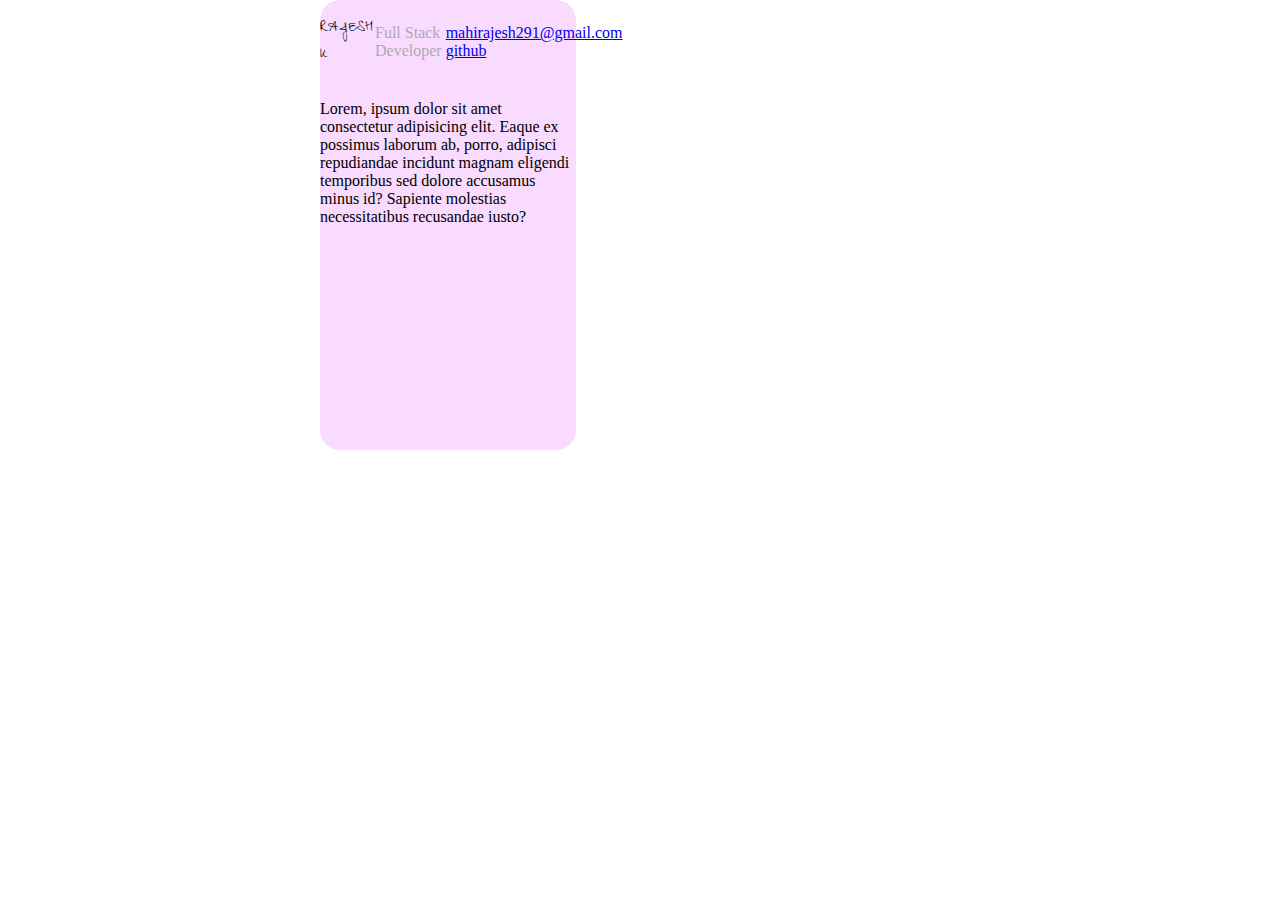
<file: mern_resume/index.html>
<!DOCTYPE html>
<html lang="en">
<head>
    <meta charset="UTF-8">
    <meta name="viewport" content="width=device-width, initial-scale=1.0">
    <title>RAJESH K</title>
    <link rel="stylesheet" href="assets/css/style.css">
</head>
<!--Google fonts-->
<link rel="preconnect" href="https://fonts.googleapis.com">
<link rel="preconnect" href="https://fonts.gstatic.com" crossorigin>
<link href="https://fonts.googleapis.com/css2?family=Zeyada&display=swap" rel="stylesheet"> 

<body>
    <section class="main-section"  >
        <!--Header Section-->
        <header>
            <p id="primary-name">RAJESH K</p>
            <p id="primary-tag">Full Stack Developer</p>
            <p id="primary-tag">
                <a href="mailto:mahirajesh291@gmail.com">mahirajesh291@gmail.com</a>
                <a href="https://github.com/rajeshmahi">github</a>
            </p>
        </header>
        <!--End of Header Section-->

        <!--Summary Section>-->
        <section id="--Summary">
            <p class="section-header"><Summary></Summary></p>
            <p class="section-content">Lorem, ipsum dolor sit amet consectetur adipisicing elit. Eaque ex possimus laborum ab, porro, adipisci repudiandae incidunt magnam eligendi temporibus sed dolore accusamus minus id? Sapiente molestias necessitatibus recusandae iusto?</p>
        </section>
    </section>
    
</body>
</html>
</file>
<file: mern_resume/assets/css/style.css>
*
{
    box-sizing: border-box;
}

body{
    margin:0px;
    background: color #525252;

}
.main-section
{
    background-color: #f8dbff;
    height: 50%;
    width:20%;
    position:absolute;
    top: 0px;
    left: 25%;
    border-radius: 20px;
    
}
header
{
    display: flex;
    align-items: center;
}
#primary-name
{
    
        font-family: "Zeyada", cursive;
        font-weight: 400;
        font-style: normal;
      
      


}
#primary-tag
{
    font-family: "Raleway",cursive;
    font-optical-sizing: auto;
    font-style: normal;
    font-weight: 100px;
    margin: 2px;
    color: #b0a9b2;
    font-size: 1em;

}
</file>
